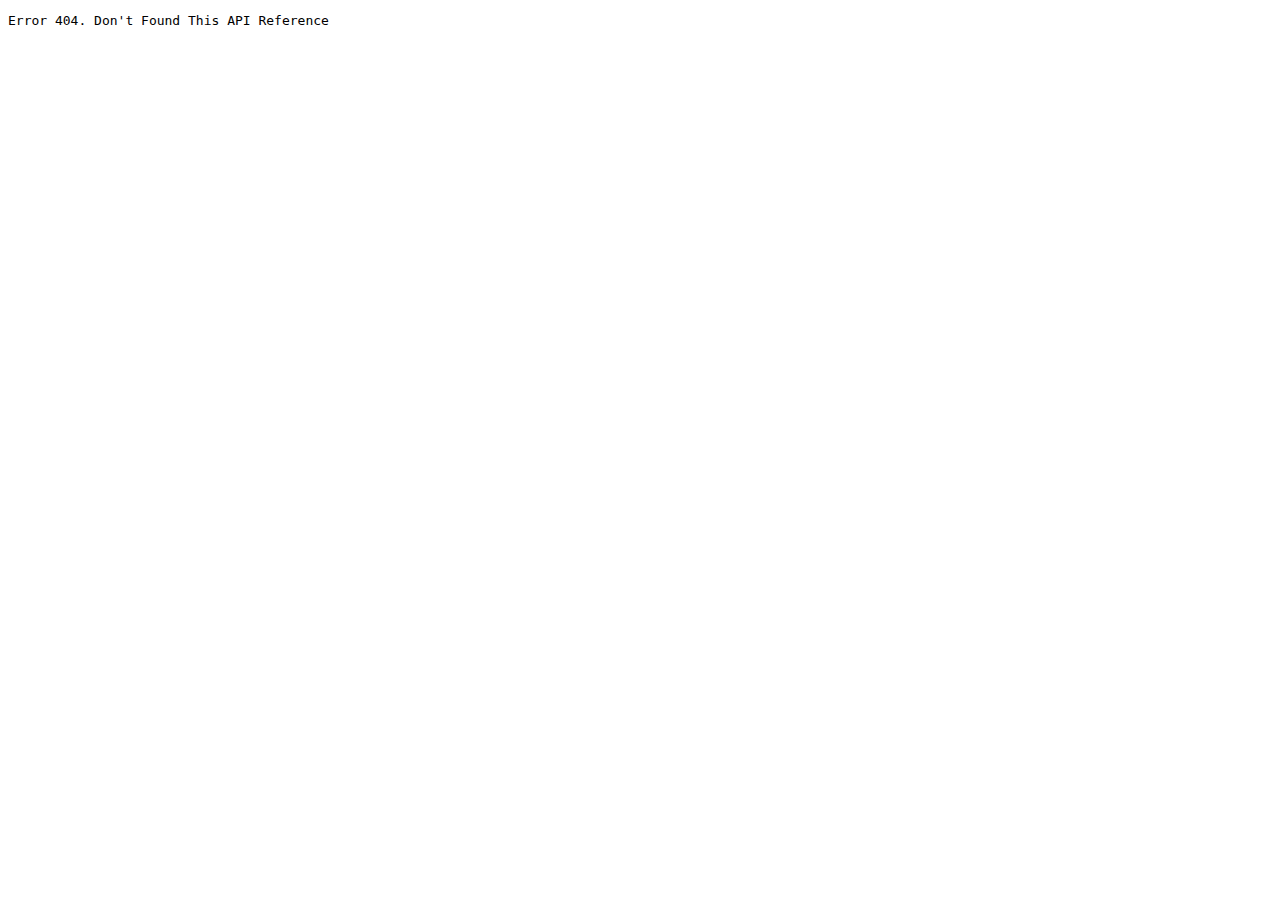
<file: api/index.html>
<!DOCTYPE html>
<html>
    <head>
        <title>Darckcomsoft - Error 404.</title>
    </head>
    <body>
		<pre id="json" style="word-wrap: break-word; white-space: pre-wrap;display: block;font-family: monospace;">Error 404. Don't Found This API Reference</pre>
    </body>
</html>
</file>
